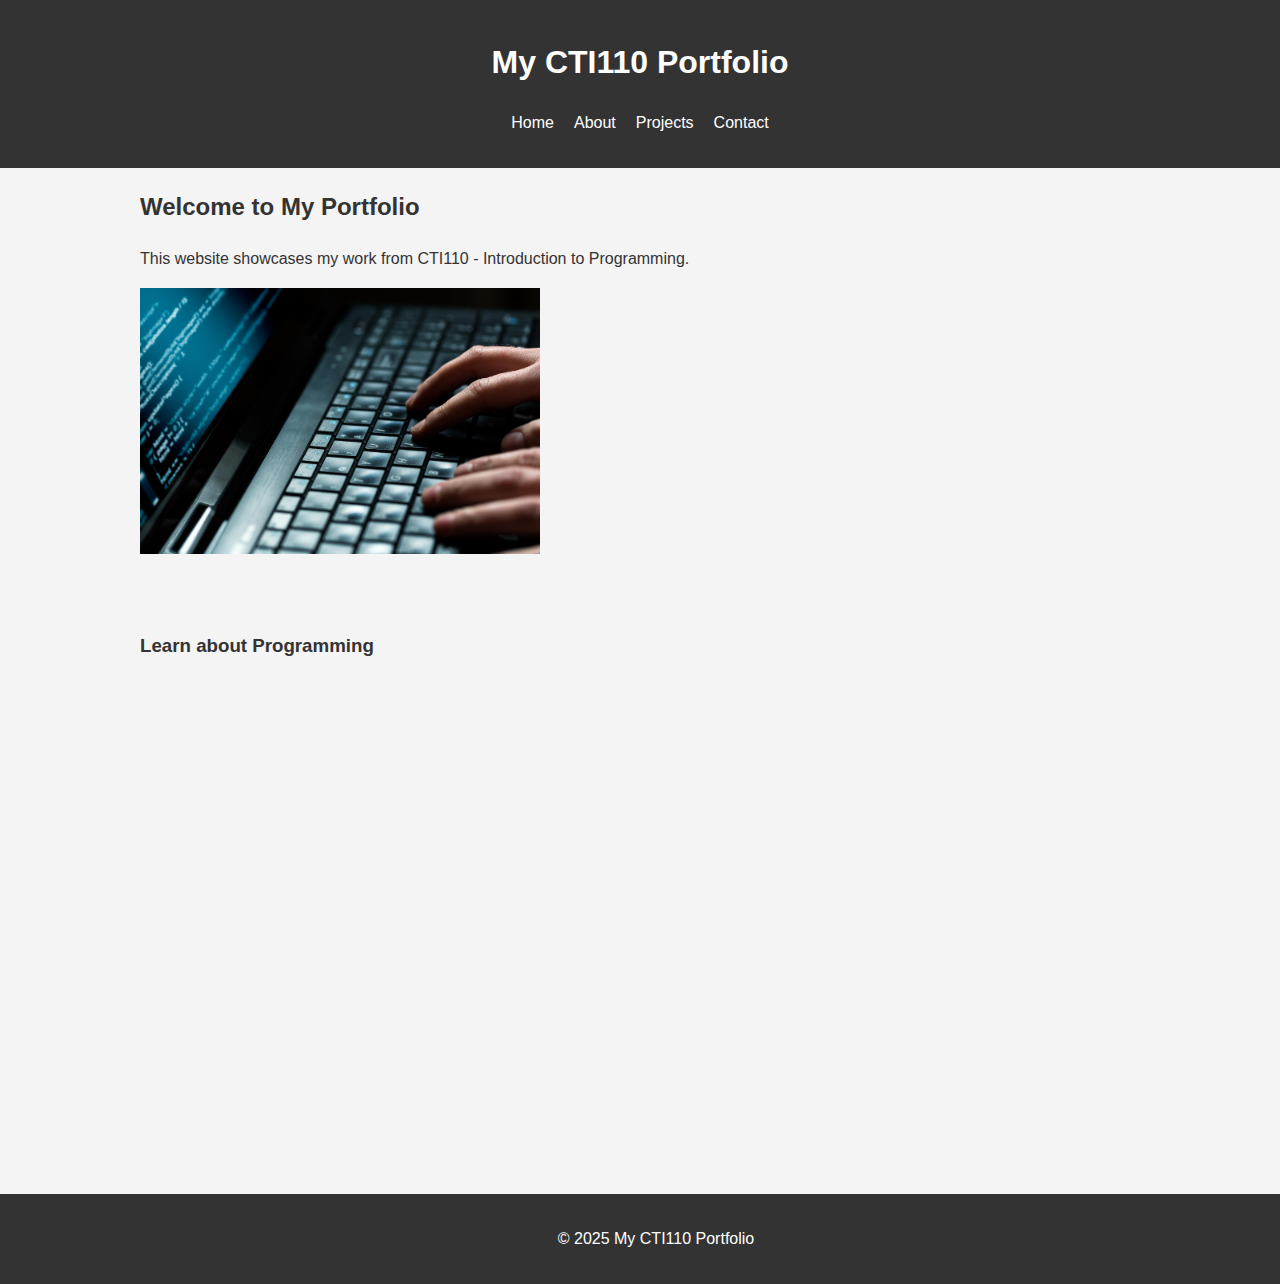
<file: file_project/index.html>
<!DOCTYPE html>
<html lang="en">
<head>
    <meta charset="UTF-8">
    <meta name="viewport" content="width=device-width, initial-scale=1.0">
    <title>My CTI110 Portfolio</title>
    <link rel="stylesheet" href="style.css">
</head>
<body>
    <header>
        <h1>My CTI110 Portfolio</h1>
        <nav>
            <ul>
                <li><a href="index.html">Home</a></li>
                <li><a href="about.html">About</a></li>
                <li><a href="projects.html">Projects</a></li>
                <li><a href="contact.html">Contact</a></li>
            </ul>
        </nav>
    </header>

    <main>
        <h2>Welcome to My Portfolio</h2>
        <p>This website showcases my work from CTI110 - Introduction to Programming.</p>
        <img src="programming.jpg" alt="Programming Image" width="400">

        <div class="video-container">
            <h3>Learn about Programming</h3>
            <iframe width="560" height="315" src="https://www.youtube.com/embed/zOjov-2OZ0E"
                    title="Introduction to Programming" frameborder="0"
                    allow="accelerometer; autoplay; clipboard-write; encrypted-media; gyroscope; picture-in-picture"
                    allowfullscreen></iframe>
        </div>
    </main>

    <footer>
        <p>&copy; 2025 My CTI110 Portfolio</p>
    </footer>
</body>
</html>
</file>
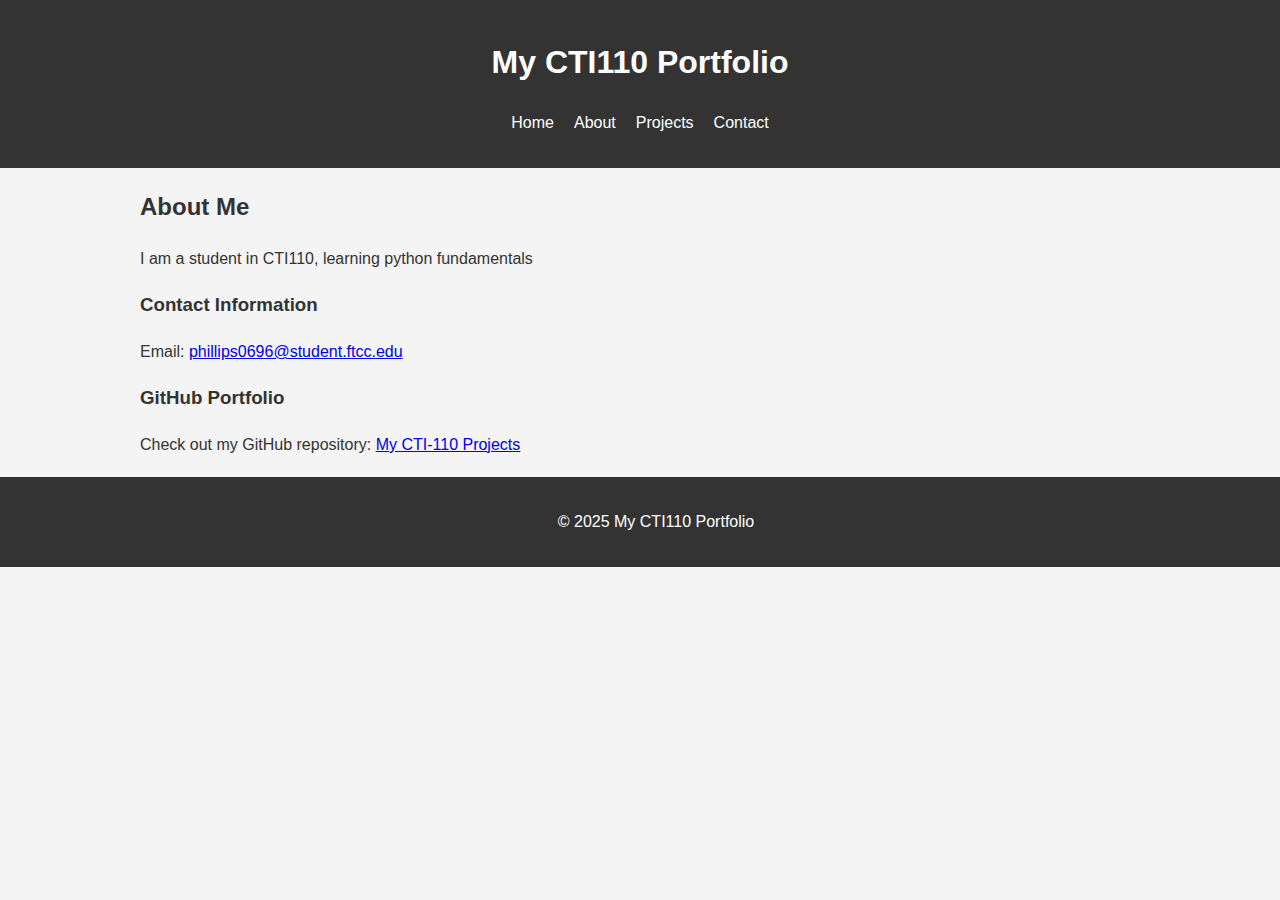
<file: file_project/about.html>
<!DOCTYPE html>
<html lang="en">
<head>
    <meta charset="UTF-8">
    <meta name="viewport" content="width=device-width, initial-scale=1.0">
    <title>About Me - CTI110 Portfolio</title>
    <link rel="stylesheet" href="style.css">
</head>
<body>
    <header>
        <h1>My CTI110 Portfolio</h1>
        <nav>
            <ul>
                <li><a href="index.html">Home</a></li>
                <li><a href="about.html">About</a></li>
                <li><a href="projects.html">Projects</a></li>
                <li><a href="contact.html">Contact</a></li>
            </ul>
        </nav>
    </header>

    <main>
        <h2>About Me</h2>
        <p>I am a student in CTI110, learning python fundamentals</p>

        <h3>Contact Information</h3>
        <p>Email: <a href="mailto:phillips0696@student.ftcc.edu">phillips0696@student.ftcc.edu</a></p>

        <h3>GitHub Portfolio</h3>
        <p>Check out my GitHub repository:
           <a href="https://github.com/saleesep/CTI-110" target="_blank">My CTI-110 Projects</a>
        </p>
    </main>

    <footer>
        <p>&copy; 2025 My CTI110 Portfolio</p>
    </footer>
</body>
</html>
</file>
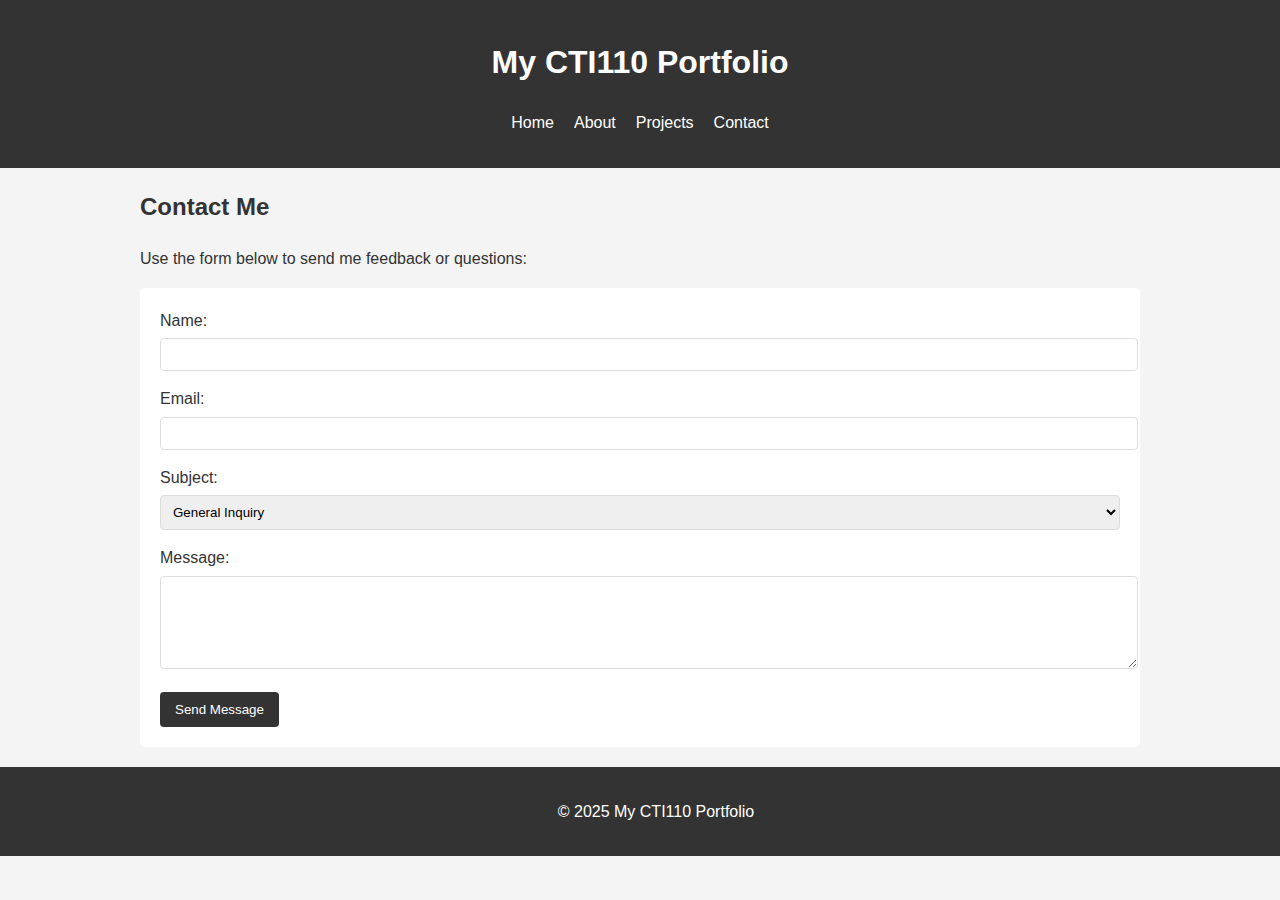
<file: file_project/contact.html>
<!DOCTYPE html>
<html lang="en">
<head>
    <meta charset="UTF-8">
    <meta name="viewport" content="width=device-width, initial-scale=1.0">
    <title>Contact - CTI110 Portfolio</title>
    <link rel="stylesheet" href="style.css">
</head>
<body>
    <header>
        <h1>My CTI110 Portfolio</h1>
        <nav>
            <ul>
                <li><a href="index.html">Home</a></li>
                <li><a href="about.html">About</a></li>
                <li><a href="projects.html">Projects</a></li>
                <li><a href="contact.html">Contact</a></li>
            </ul>
        </nav>
    </header>

    <main>
        <h2>Contact Me</h2>
        <p>Use the form below to send me feedback or questions:</p>

        <form action="#" method="post">
            <div class="form-group">
                <label for="name">Name:</label>
                <input type="text" id="name" name="name" required>
            </div>

            <div class="form-group">
                <label for="email">Email:</label>
                <input type="email" id="email" name="email" required>
            </div>

            <div class="form-group">
                <label for="subject">Subject:</label>
                <select id="subject" name="subject">
                    <option value="general">General Inquiry</option>
                    <option value="feedback">Website Feedback</option>
                    <option value="project">Project Question</option>
                </select>
            </div>

            <div class="form-group">
                <label for="message">Message:</label>
                <textarea id="message" name="message" rows="5" required></textarea>
            </div>

            <button type="submit">Send Message</button>
        </form>
    </main>

    <footer>
        <p>&copy; 2025 My CTI110 Portfolio</p>
    </footer>
</body>
</html>
</file>
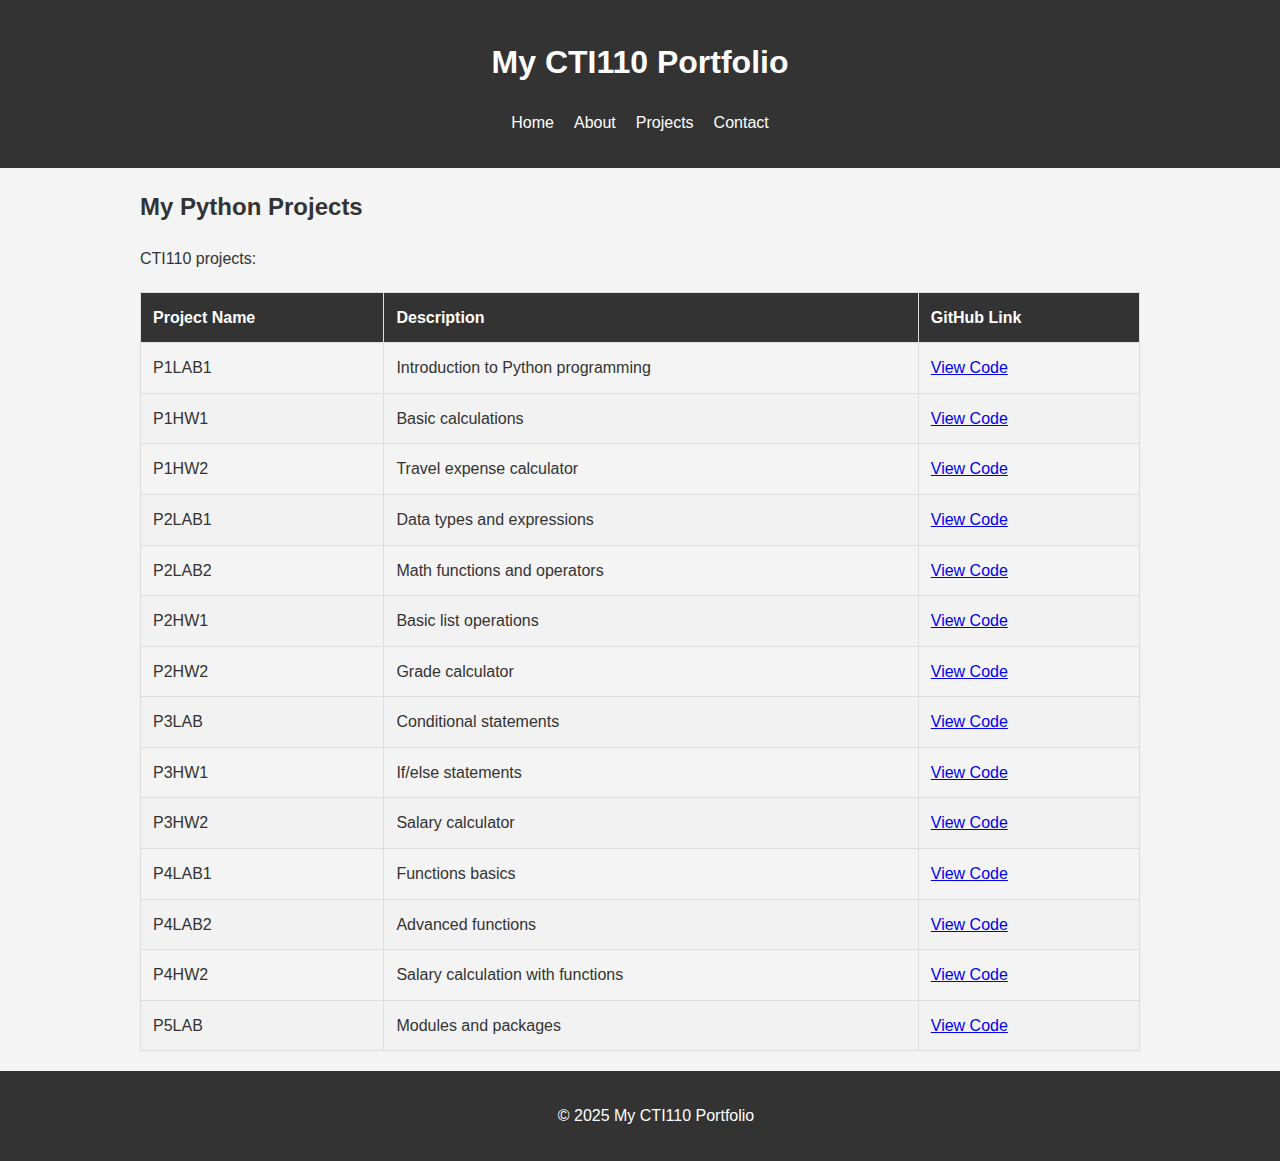
<file: file_project/projects.html>
<!DOCTYPE html>
<html lang="en">
<head>
    <meta charset="UTF-8">
    <meta name="viewport" content="width=device-width, initial-scale=1.0">
    <title>Projects - CTI110 Portfolio</title>
    <link rel="stylesheet" href="style.css">
</head>
<body>
    <header>
        <h1>My CTI110 Portfolio</h1>
        <nav>
            <ul>
                <li><a href="index.html">Home</a></li>
                <li><a href="about.html">About</a></li>
                <li><a href="projects.html">Projects</a></li>
                <li><a href="contact.html">Contact</a></li>
            </ul>
        </nav>
    </header>

    <main>
        <h2>My Python Projects</h2>
        <p> CTI110 projects:</p>

        <table>
            <thead>
                <tr>
                    <th>Project Name</th>
                    <th>Description</th>
                    <th>GitHub Link</th>
                </tr>
            </thead>
            <tbody>
                <tr>
                    <td>P1LAB1</td>
                    <td>Introduction to Python programming</td>
                    <td><a href="https://github.com/saleesep1/CTI-110/blob/main/P1LAB1_PhillipsSaleese.py" target="_blank">View Code</a></td>
                </tr>
                <tr>
                    <td>P1HW1</td>
                    <td>Basic calculations</td>
                    <td><a href="https://github.com/saleesep1/CTI-110/blob/main/P1HW1_PhillipsSaleese.py" target="_blank">View Code</a></td>
                </tr>
                <tr>
                    <td>P1HW2</td>
                    <td>Travel expense calculator</td>
                    <td><a href="https://github.com/saleesep1/CTI-110/blob/main/PhillipsSaleeseP1HW2.py" target="_blank">View Code</a></td>
                </tr>
                <tr>
                    <td>P2LAB1</td>
                    <td>Data types and expressions</td>
                    <td><a href="https://github.com/saleesep1/CTI-110/blob/main/P2LAB1_PhillipsSaleese.py" target="_blank">View Code</a></td>
                </tr>
                <tr>
                    <td>P2LAB2</td>
                    <td>Math functions and operators</td>
                    <td><a href="https://github.com/saleesep1/CTI-110/blob/main/P2LAB2_PhillipsSaleese.py" target="_blank">View Code</a></td>
                </tr>
                <tr>
                    <td>P2HW1</td>
                    <td>Basic list operations</td>
                    <td><a href="https://github.com/saleesep1/CTI-110/blob/main/P2HW1_PhillipsSaleese.py" target="_blank">View Code</a></td>
                </tr>
                <tr>
                    <td>P2HW2</td>
                    <td>Grade calculator</td>
                    <td><a href="https://github.com/saleesep1/CTI-110/blob/main/P2HW2_PhillipsSaleese.py" target="_blank">View Code</a></td>
                </tr>
                <tr>
                    <td>P3LAB</td>
                    <td>Conditional statements</td>
                    <td><a href="https://github.com/saleesep1/CTI-110/blob/main/P3LAB_PhillipsSaleese.py" target="_blank">View Code</a></td>
                </tr>
                <tr>
                    <td>P3HW1</td>
                    <td>If/else statements</td>
                    <td><a href="https://github.com/saleesep1/CTI-110/blob/main/P3HW1_PhillipsSaleese.py" target="_blank">View Code</a></td>
                </tr>
                <tr>
                    <td>P3HW2</td>
                    <td>Salary calculator</td>
                    <td><a href="https://github.com/saleesep1/CTI-110/blob/main/P3HW2_Salary_PhillipsSaleese.py" target="_blank">View Code</a></td>
                </tr>
                <tr>
                    <td>P4LAB1</td>
                    <td>Functions basics</td>
                    <td><a href="https://github.com/saleesep1/CTI-110/blob/main/P4LAB1PhillipsSal.py" target="_blank">View Code</a></td>
                </tr>
                <tr>
                    <td>P4LAB2</td>
                    <td>Advanced functions</td>
                    <td><a href="https://github.com/saleesep1/CTI-110/blob/main/P4LAB2PhillipsSaleese.py" target="_blank">View Code</a></td>
                </tr>
                <tr>
                    <td>P4HW2</td>
                    <td>Salary calculation with functions</td>
                    <td><a href="https://github.com/saleesep1/CTI-110/blob/main/P4HW2_Salary_PhillipsSaleese.py" target="_blank">View Code</a></td>
                </tr>
                <tr>
                    <td>P5LAB</td>
                    <td>Modules and packages</td>
                    <td><a href="https://github.com/saleesep1/CTI-110/blob/main/PhillipsP5LAB.py" target="_blank">View Code</a></td>
                </tr>
            </tbody>
        </table>

    </main>

    <footer>
        <p>&copy; 2025 My CTI110 Portfolio</p>
    </footer>
</body>
</html>
</file>
<file: file_project/style.css>
/* Basic styling */
body {
    font-family: Arial, sans-serif;
    line-height: 1.6;
    margin: 0;
    padding: 0;
    background-color: #f4f4f4;
    color: #333;
}

header {
    background-color: #333;
    color: #fff;
    padding: 1rem;
    text-align: center;
}

nav ul {
    list-style: none;
    padding: 0;
    display: flex;
    justify-content: center;
}

nav ul li {
    margin: 0 10px;
}

nav ul li a {
    color: #fff;
    text-decoration: none;
}

main {
    max-width: 1000px;
    margin: 20px auto;
    padding: 0 20px;
}

footer {
    text-align: center;
    background-color: #333;
    color: #fff;
    padding: 1rem;
    position: relative;
    bottom: 0;
    width: 100%;
}

/* Table styling */
table {
    width: 100%;
    border-collapse: collapse;
    margin: 20px 0;
}

table, th, td {
    border: 1px solid #ddd;
}

th, td {
    padding: 12px;
    text-align: left;
}

th {
    background-color: #333;
    color: white;
}

tr:nth-child(even) {
    background-color: #f2f2f2;
}

/* Form styling */
form {
    background: #fff;
    padding: 20px;
    border-radius: 5px;
}

.form-group {
    margin-bottom: 15px;
}

label {
    display: block;
    margin-bottom: 5px;
}

input, select, textarea {
    width: 100%;
    padding: 8px;
    border: 1px solid #ddd;
    border-radius: 4px;
}

button {
    background-color: #333;
    color: #fff;
    padding: 10px 15px;
    border: none;
    border-radius: 4px;
    cursor: pointer;
}

button:hover {
    background-color: #555;
}

/* Responsive video container */
.video-container {
    position: relative;
    padding-bottom: 56.25%;
    padding-top: 30px;
    height: 0;
    overflow: hidden;
    margin: 20px 0;
}

.video-container iframe {
    position: absolute;
    top: 0;
    left: 0;
    width: 100%;
    height: 100%;
}

/* Responsive design */
@media (max-width: 768px) {
    nav ul {
        flex-direction: column;
    }

    nav ul li {
        margin: 5px 0;
    }
}
</file>
